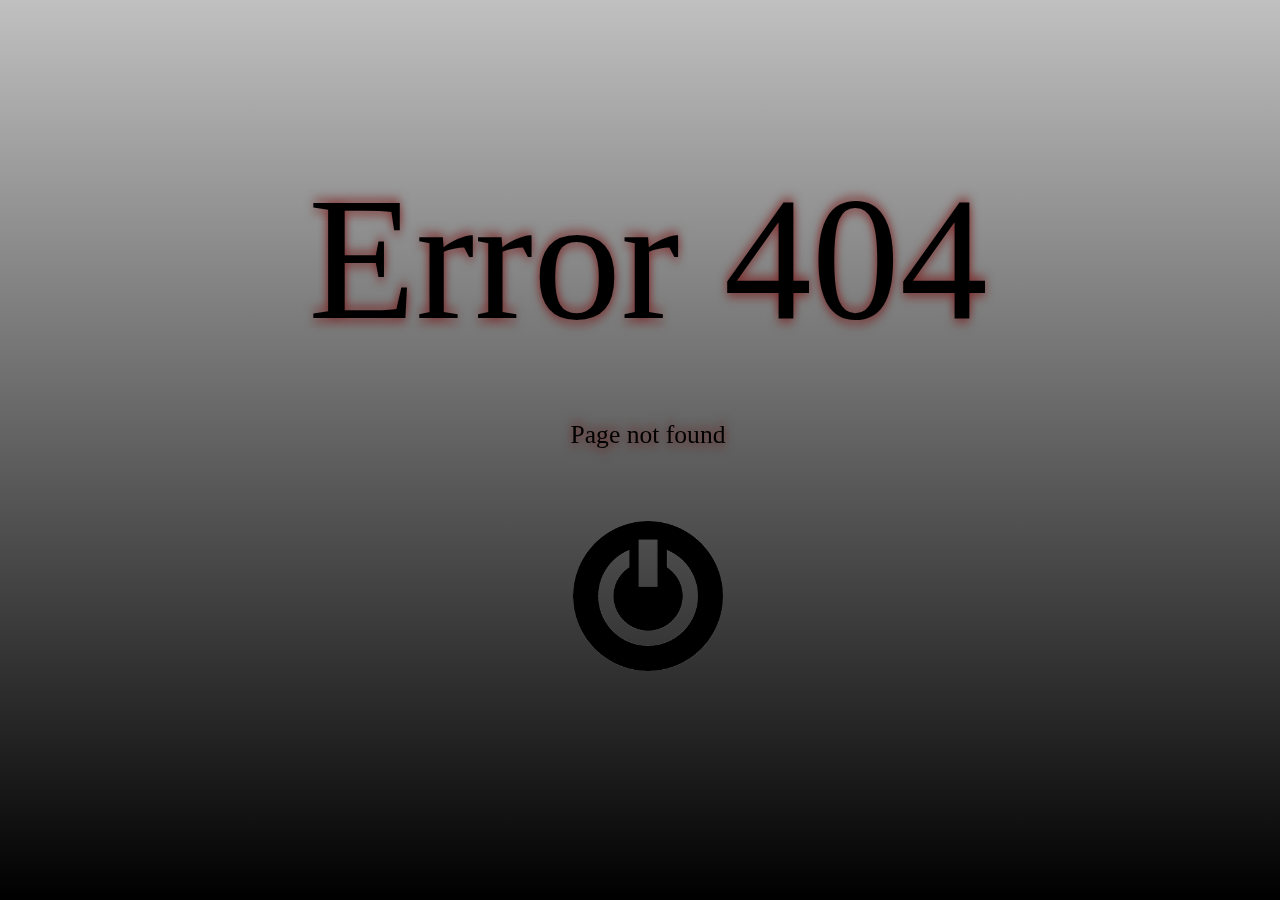
<file: index.html>
<!DOCTYPE html>
<html>

<head>
    <title>Page 404</title>
    <meta name="author" content="Mehdi Habaru">
    <meta name="description"
        content="I have to create a new repository called 404-page containing the HTML and CSS required for an error 404 page.">
    <meta charset="utf-8" />
    <link rel="stylesheet" href="ressources/style.css" />
    <link rel="stylesheet" media="screen" href="https://fontlibrary.org//face/xolonium" type="text/css" />
</head>

<body>
    <section>
        <p class="error">Error 404</p>
        <p class="found">Page not found</p>
    </section>
    <footer>
        <a href="https://github.com/Mirodeon" title="Profil Github">
            <img src=ressources/back-button.png alt="back-button">
        </a>
    </footer>
</body>

</html>
</file>
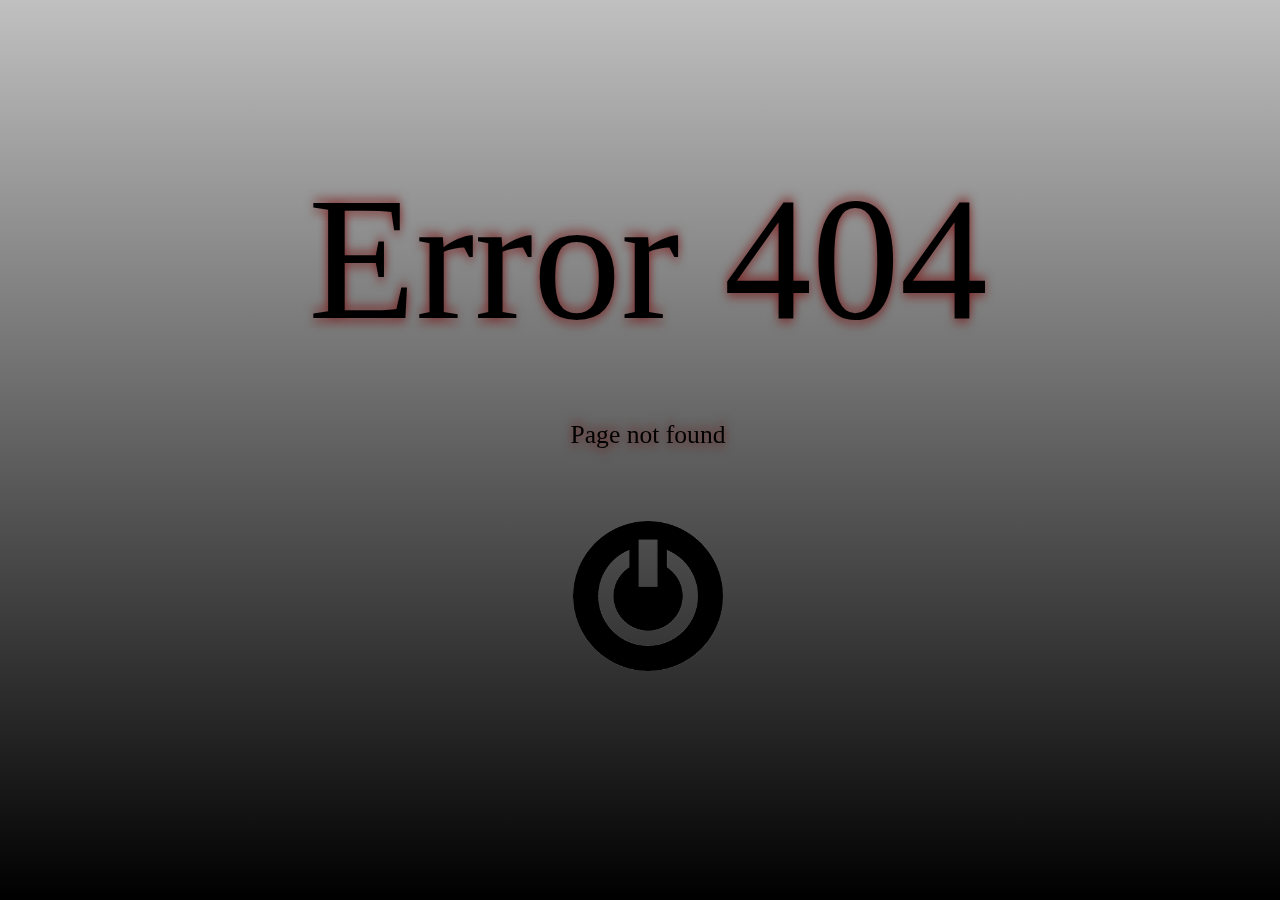
<file: 404-page.html>
<!DOCTYPE html>
<html>

<head>
    <title>Page 404</title>
    <meta name="author" content="Mehdi Habaru">
    <meta name="description"
        content="I have to create a new repository called 404-page containing the HTML and CSS required for an error 404 page.">
    <meta charset="utf-8" />
    <link rel="stylesheet" href="ressources/style.css" />
    <link rel="stylesheet" media="screen" href="https://fontlibrary.org//face/xolonium" type="text/css" />
</head>

<body>
    <section>
        <p class="error">Error 404</p>
        <p class="found">Page not found</p>
    </section>
    <footer>
        <a href="https://github.com/Mirodeon" title="Profil Github">
            <img src=ressources/back-button.png alt="back-button">
        </a>
    </footer>
</body>

</html>
</file>
<file: ressources/style.css>
html {
    background-image: linear-gradient(#c0c0c0, black);
    font-family: 'XoloniumRegular';
    text-align: center;
    background-repeat: no-repeat;
    text-shadow: 0px 5px 10px rgba(122, 7, 7, 0.5), 0px -5px 10px rgba(122, 7, 7, 0.5);
    animation-name: shadow;
    animation-duration: 5s;
    animation-iteration-count: infinite;
    animation-direction: alternate;
    height: 100%;
}

footer {
    position: fixed;
    bottom: 25%;
    width: 100%;
    margin: auto;
    box-sizing: border-box;
}

.error {
    position: fixed;
    bottom: 60%;
    width: 100%;
    margin: auto;
    box-sizing: border-box;
    font-size: 11rem;
}

.found {
    position: fixed;
    bottom: 50%;
    width: 100%;
    margin: auto;
    box-sizing: border-box;
    font-size: 1.6rem;
}

img {

    width: 150px;
    animation-name: filter;
    animation-duration: 5s;
    animation-iteration-count: infinite;
    animation-direction: alternate;
}

img:hover {
    -webkit-filter: drop-shadow(0px 15px 10px #acacac) drop-shadow(0px -15px 10px #acacac);
    filter: drop-shadow(0px 15px 10px #acacac) drop-shadow(0px -15px 10px #acacac);
    animation-name: filter;
    animation-duration: 0s;

}

@keyframes filter {
    50% {
        -webkit-filter: drop-shadow(0px 5px 10px #7a070780) drop-shadow(0px -5px 10px #7a070780);
        filter: drop-shadow(0px 5px 10px #7a070780) drop-shadow(0px -5px 10px #7a070780);
    }

    100% {
        -webkit-filter: drop-shadow(0px 5px 0px #7a070780) drop-shadow(0px -5px 0px #7a070780);
        filter: drop-shadow(0px 5px 0px #7a070780) drop-shadow(0px -5px 0px #7a070780);
    }
}

@keyframes shadow {
    50% {
        text-shadow: 0px 5px 10px rgba(122, 7, 7, 0.5), 0px -5px 10px rgba(122, 7, 7, 0.5);
    }

    100% {
        text-shadow: 0px 5px 0px rgba(122, 7, 7, 0.5), 0px -5px 0px rgba(122, 7, 7, 0.5);
    }
}
</file>
